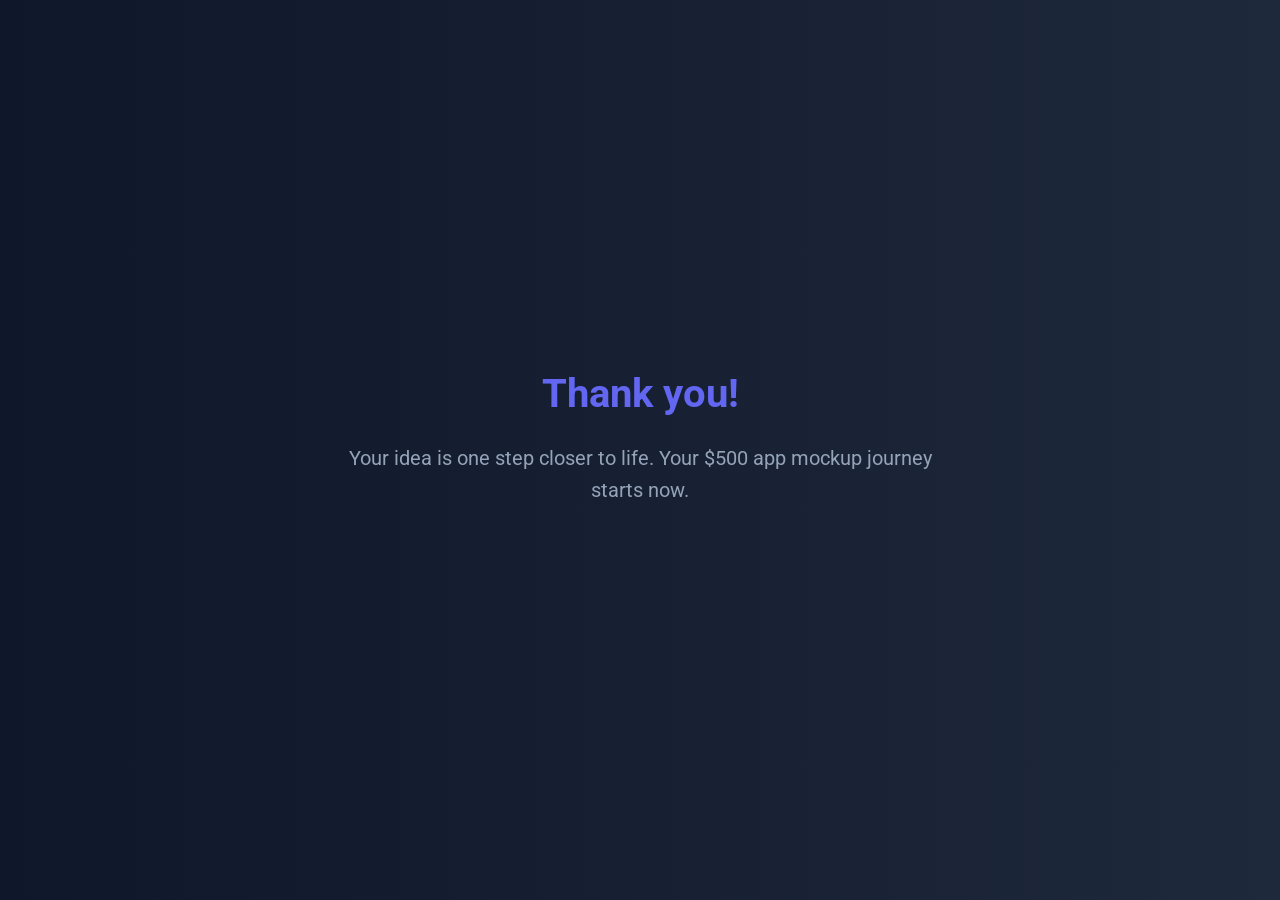
<file: thankyou.html>
<!DOCTYPE html>
<html lang="en">
<head>
  <meta charset="UTF-8" />
  <meta name="viewport" content="width=device-width, initial-scale=1.0"/>
  <title>Thank You</title>
  <link href="https://fonts.googleapis.com/css2?family=Roboto:wght@400;500;700&display=swap" rel="stylesheet">
  <link rel="stylesheet" href="assets/css/base.css">
  <link rel="stylesheet" href="assets/css/thankyou.css">
</head>
<body>
  <h1>Thank you!</h1>
  <p>Your idea is one step closer to life. Your $500 app mockup journey starts now.</p>
  <div id="paypal-button-container-P-18B88962WG4128103NB4V5IY" style="margin-top: 2rem;"></div>
  <script src="https://www.paypal.com/sdk/js?client-id=AZ4Hibrfpm_VsJcvEUOvSpNElrrCrAApZO_xQQUenOel7INeEGnj31ap9cCn3e7zcHkMpQqUQMtfXRyT&vault=true&intent=subscription" data-sdk-integration-source="button-factory"></script>
  <script>
    paypal.Buttons({
        style: {
            shape: 'rect',
            color: 'gold',
            layout: 'vertical',
            label: 'subscribe'
        },
        createSubscription: function(data, actions) {
          return actions.subscription.create({
            plan_id: 'P-18B88962WG4128103NB4V5IY',
            quantity: 1
          });
        },
        onApprove: function(data, actions) {
          alert("Subscription successful! ID: " + data.subscriptionID);
        }
    }).render('#paypal-button-container-P-18B88962WG4128103NB4V5IY');
  </script>
</body>
</html>
</file>
<file: assets/css/base.css>
/* Design tokens and styles shared by every page. */
:root {
  --color-bg-start: #0f172a;
  --color-bg-end: #1e293b;
  --color-surface: #1e293b;
  --color-text: #e2e8f0;
  --color-text-muted: #94a3b8;
  --color-accent: #6366f1;
  --color-accent-strong: #8b5cf6;
  --color-accent-soft: #a5b4fc;
  --color-accent-softer: #c7d2fe;
  --color-danger: #ff4d4d;
  --color-warning: #ff9900;

  --gradient-page: linear-gradient(to right, var(--color-bg-start), var(--color-bg-end));
  --gradient-brand: linear-gradient(135deg, var(--color-accent), var(--color-accent-strong));
  --gradient-cta: linear-gradient(90deg, var(--color-danger), var(--color-warning));

  --radius-md: 8px;
  --radius-lg: 12px;
  --radius-pill: 50px;

  --font-body: 'Roboto', sans-serif;
  --transition-lift: transform 0.2s ease, box-shadow 0.2s ease;
}

* {
  margin: 0;
  padding: 0;
  box-sizing: border-box;
}

body {
  font-family: var(--font-body);
  background: var(--gradient-page);
  color: var(--color-text);
  line-height: 1.6;
}

/* Raised panel on the page background. */
.card {
  background: var(--color-surface);
  color: var(--color-text);
  padding: 1.5rem;
  border-radius: var(--radius-lg);
}

/* Gradient pill call to action, used as both a link and a button. */
.cta-button {
  display: inline-block;
  padding: 1rem 2rem;
  background: var(--gradient-cta);
  color: #fff;
  border: none;
  border-radius: var(--radius-pill);
  font-size: 1.25rem;
  text-align: center;
  text-decoration: none;
  white-space: nowrap;
  cursor: pointer;
  box-shadow: 0 6px 15px rgba(255, 77, 77, 0.4);
  transition: var(--transition-lift);
}

.cta-button:hover {
  transform: scale(1.05);
  box-shadow: 0 8px 20px rgba(255, 153, 0, 0.6);
}
</file>
<file: assets/css/thankyou.css>
/* Styles specific to the post-submission thank you page. */
body {
  display: flex;
  flex-direction: column;
  justify-content: center;
  align-items: center;
  height: 100vh;
  padding: 1rem;
  text-align: center;
}

h1 {
  font-size: 2.5rem;
  color: var(--color-accent);
  margin-bottom: 1rem;
}

p {
  font-size: 1.25rem;
  color: var(--color-text-muted);
  max-width: 600px;
}
</file>
